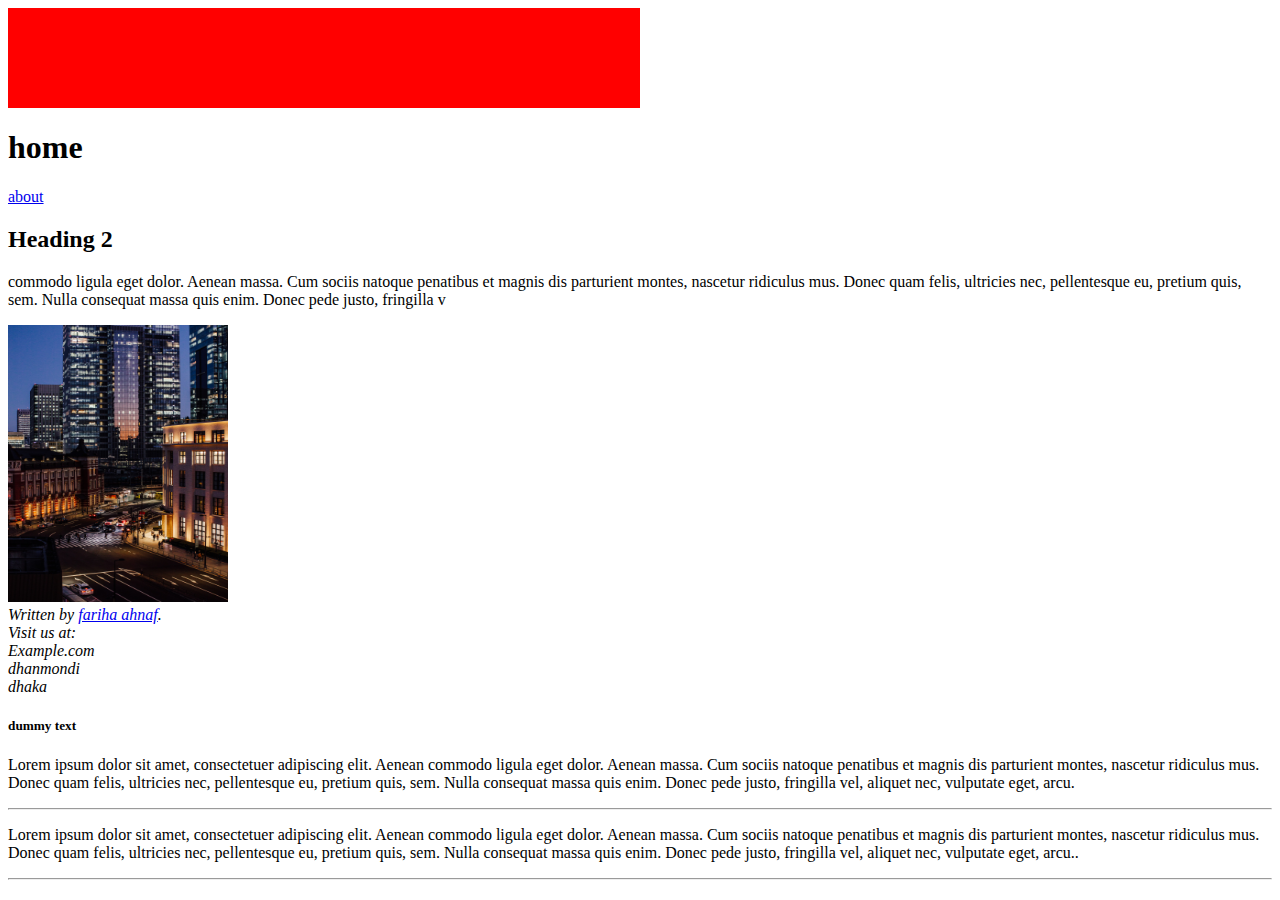
<file: index.html>
<!DOCTYPE html>
<html lang="en">
<head>
	<meta charset="utf-8">
	<meta name="viewport" content="width=device-width, initial-scale=1">
	<title>ssb541</title>
	
	<link rel="stylesheet"  href="css/style.css">
</head>
<body>
<div class="box"></div>
<h1>home</h1>
<a href="about.html">about</a>
<h2> Heading 2</h1>
<p>commodo ligula eget dolor. Aenean massa. Cum sociis natoque penatibus et magnis dis parturient montes, nascetur ridiculus mus. Donec quam felis, ultricies nec, pellentesque eu, pretium quis, sem. Nulla consequat massa quis enim. Donec pede justo, fringilla v</p>
<img src="the night life.jpg" width="220" height="277" alt="the night ">

<address>
Written by <a href="farihaahnaf21@gmail.com">fariha ahnaf</a>.<br> 
Visit us at:<br>
Example.com<br>
dhanmondi<br>
dhaka
</address>

<h5>dummy text</h5>

<p>Lorem ipsum dolor sit amet, consectetuer adipiscing elit. Aenean commodo ligula eget dolor. Aenean massa. Cum sociis natoque penatibus et magnis dis parturient montes, nascetur ridiculus mus. Donec quam felis, ultricies nec, pellentesque eu, pretium quis, sem. Nulla consequat massa quis enim. Donec pede justo, fringilla vel, aliquet nec, vulputate eget, arcu.</p>

<hr>

<p>Lorem ipsum dolor sit amet, consectetuer adipiscing elit. Aenean commodo ligula eget dolor. Aenean massa. Cum sociis natoque penatibus et magnis dis parturient montes, nascetur ridiculus mus. Donec quam felis, ultricies nec, pellentesque eu, pretium quis, sem. Nulla consequat massa quis enim. Donec pede justo, fringilla vel, aliquet nec, vulputate eget, arcu..</p>

<hr>


</body>
</html>
</file>
<file: css/style.css>
.box{
	width:50%;
	height: 100px;
	background-color: red;
}
</file>
